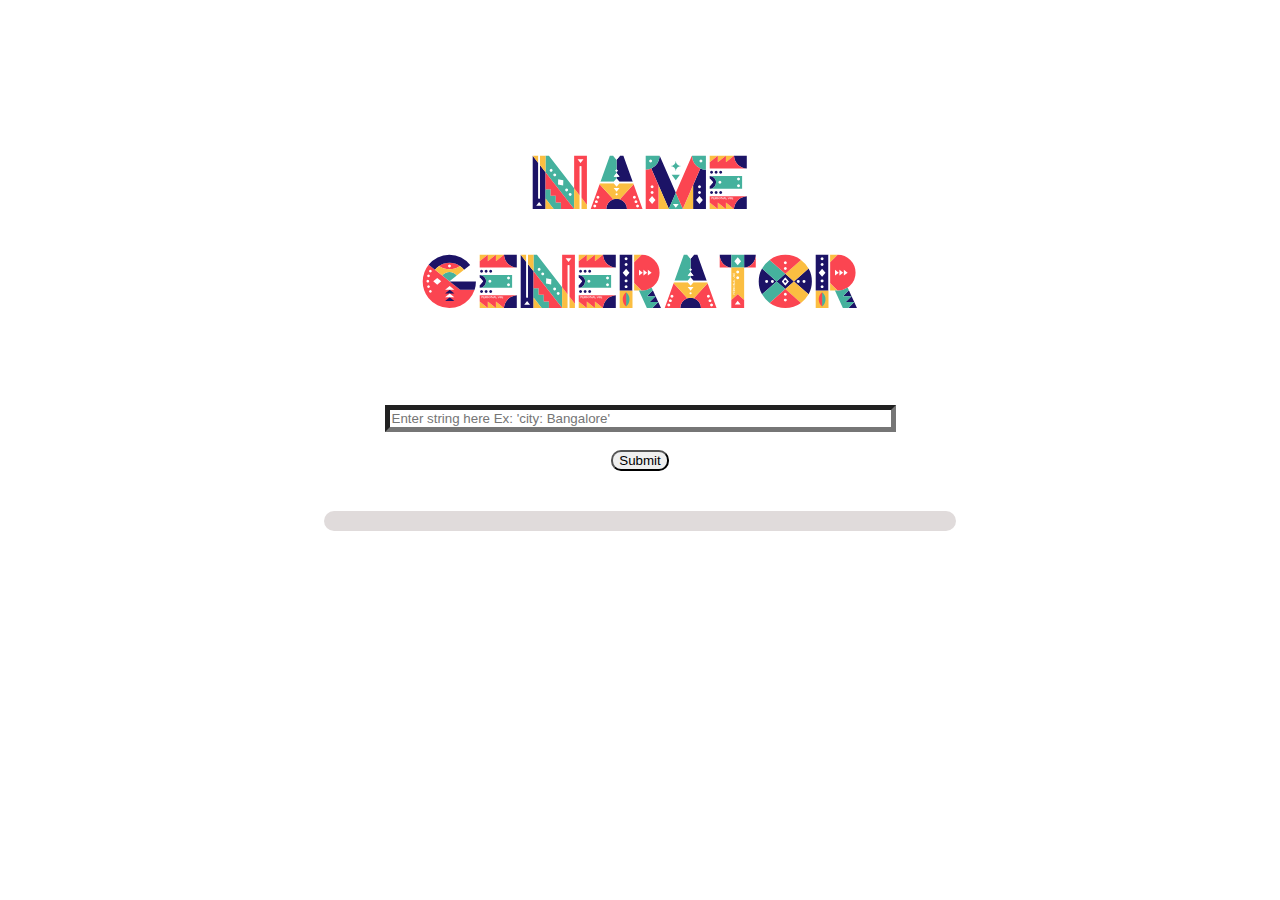
<file: index.html>
<!DOCTYPE html>
<html lang="en">
<head>
    <meta charset="UTF-8">
    <meta http-equiv="X-UA-Compatible" content="IE=edge">
    <meta name="viewport" content="width=device-width, initial-scale=1.0">

    <!--link css file-->
    <link rel="stylesheet" href="api.css">
    <link href="https://cdn.jsdelivr.net/npm/bootstrap@5.0.1/dist/css/bootstrap.min.css" rel="stylesheet" integrity="sha384-+0n0xVW2eSR5OomGNYDnhzAbDsOXxcvSN1TPprVMTNDbiYZCxYbOOl7+AMvyTG2x" crossorigin="anonymous">


    <!--link script file-->
    <script src='./scripts/api.js'></script>
    <script src="https://cdn.jsdelivr.net/npm/bootstrap@5.0.1/dist/js/bootstrap.bundle.min.js" integrity="sha384-gtEjrD/SeCtmISkJkNUaaKMoLD0//ElJ19smozuHV6z3Iehds+3Ulb9Bn9Plx0x4" crossorigin="anonymous"></script>
    
    <title>Data Generator</title>
</head>
<body>
    <div>
        <div style="padding-top: 80px; padding-bottom: 10px; width: 50%; background-color: white; margin-bottom: 5px; margin-right: auto; 
        margin-left: auto;">
            <h1 style="font-size: 70px; text-align: center;color: darkslategray; font-family: cus2;"> Name Generator </h1>
        </div>

        <!-- <form style="background-color: silver;"> -->
        <div class="container-lg" style="padding-top: 10px; padding-bottom: 30px; background-color: white; margin-bottom: 10px;">
            <div class='center_class' >
                <input type="text" name="city" id="city" size="60" placeholder="Enter string here Ex: 'city: Bangalore'" style="border-width: 5px;">
                <br>
                <br>
                <input type="button" name="submit" class="btn btn-primary mb-3" style="border-radius: 10px;";
                    value="Submit" onclick="execute(document.getElementById('city').value)">
            </div>  
        </div>
        <!-- </form> -->

        <div class="d-flex p-2 bd-highlight" id='output' style="padding-top: 10px; padding-bottom: 10px ;
        background-color: rgb(224, 219, 219);  border-radius: 10px; max-width: 50%; margin-right: auto; margin-left: auto;
        flex-shrink: 0;
flex-flow: row wrap;
align-items: flex-end;">
            <!-- <ul id='output' class="list-group"></ul> -->
        </div>

        
        
        <!-- <div class="wrapper">
            <div class="row align-items-start mb-3">
                <h1 style="font-size: 40px; text-align: center; color: dimgray;" >Similar Data Generator</h1> 
                <div class='center_class'>
                    <input type="text" name="city" id="city" size="60">
                    <br>
                    <br>
                    <input type="button" name="submit" class="btn btn-primary mb-3" value="Submit" onclick="execute(document.getElementById('city').value)">
                </div>  
            </div>

            <div class="row align-items-end">
                <ul id='output'></ul>
            </div>
        </div> -->
    </div>
</body>
</html>
</file>
<file: api.css>
/* body{
    background-color: blue;
} */
/* h1{
    text-align: center;
    color: black;
    border: 1px solid aqua;
    background-color: aqua;
} */

.center_class{
    text-align: center;
    
    /* margin: 0 auto;
    width: -200em;  */
    /* text-align-last: center; */
}
div.output_div{
    text-align: center;
}
ul { 
	display: inline-block; 
	text-align: left; 
    padding: 10px;
    list-style-type: none;
}
.inside-list{
    padding: 10px;
    color:black;
    margin-right: auto; 
    margin-left: auto;
    

}

.inside-list2{
    width: auto;
    flex-grow: 1;
    height:auto;
    font-size: 1.5rem;
    text-align: center;
    margin: 0.2rem;
    padding: 0.1rem 1rem;
    text-decoration: none;
    color: black;
    border-radius: 2px;
    opacity: 0.9;
    background: white;
    word-wrap: break-word;
}
.wrapper{
    position: relative;
    clear: both;
    /* width: 90%; */
    border : 1px solid #000000;
    background-color: #080808;
    margin-right: auto; 
    margin-left: auto;
    height:auto; 
    width:auto;
    }

.input_div{
    width: 50%;
    border: 1px solid #ccc;
    background-color: #f2f2f2;
    margin-right: auto; 
    margin-left: auto;
    padding-top: 20px;
    cursor: pointer;
    box-sizing: border-box;
    border-radius: 4px;
    text-align: center;
    vertical-align: top;

}

@font-face {
	font-family: 'cus1';
	src: url('fonts/BatikWorldwidePersonalUse-jEW7R.otf');
}
@font-face {
	font-family: 'cus2';
	src: url('fonts/ZilapMagic-vmnRM.ttf');
}
.output_div{

    width: 50%;
    border: 1px solid #ccc;
    background-color: #f2f2f2;
    margin-right: auto; 
    margin-left: auto;
    padding-top: 60px;
    text-align: center;
    column-gap: 30px;
    box-sizing: border-box;
    border-radius: 4px;
}

.output_div2{
    display: flex;
    flex-direction: row;
    flex-wrap: wrap;
}
/* ul { 
	margin-left: auto; 
	margin-right: auto; 
	} */
</file>
